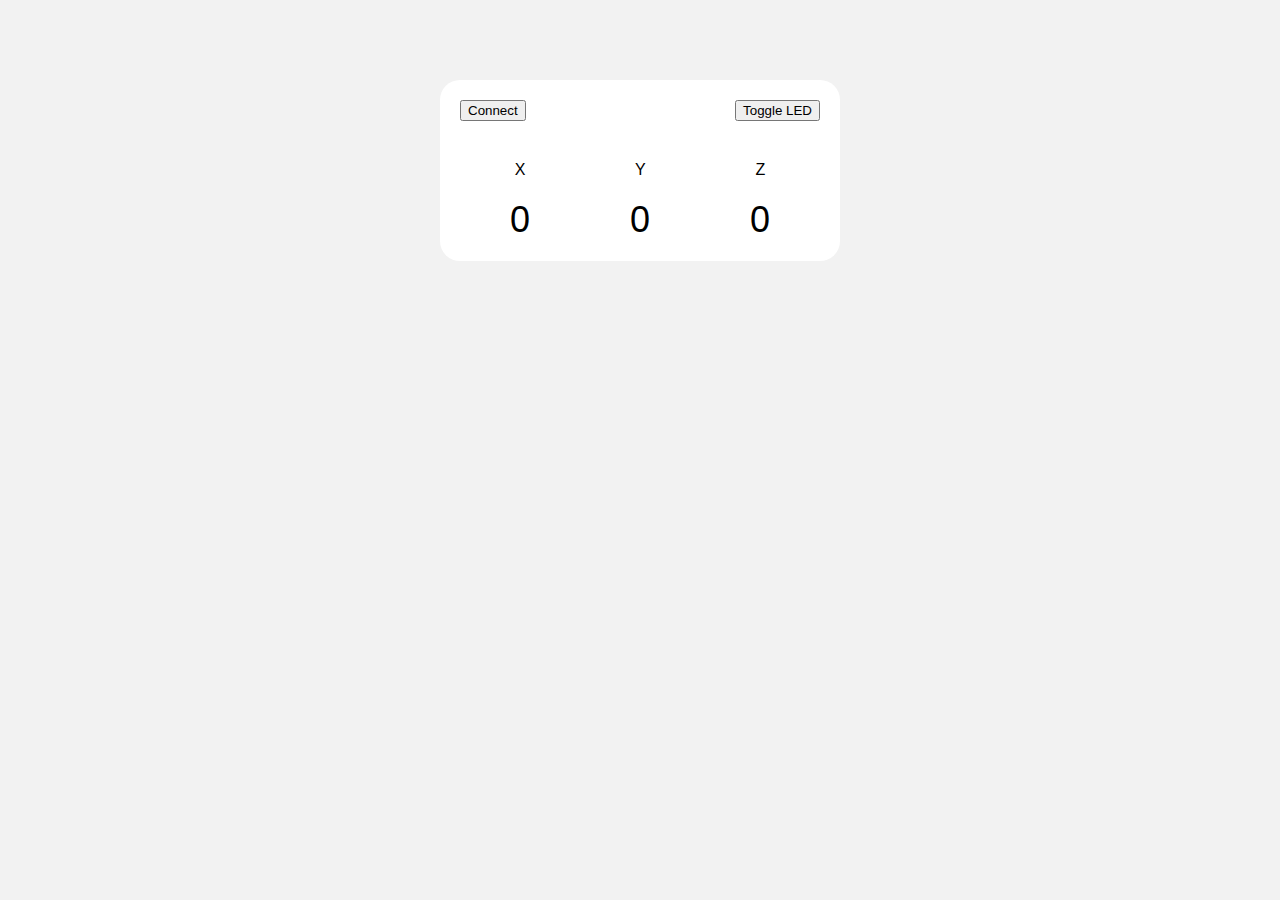
<file: index.html>
<!DOCTYPE html>
<html lang="en">
<head>
    <meta charset="UTF-8">
    <meta http-equiv="X-UA-Compatible" content="IE=edge">
    <meta name="viewport" content="width=device-width, initial-scale=1.0">
    <title>Web Bluetooth</title>
    <script src="script.js" defer="True"></script>
    <link rel="stylesheet" href="style.css">
</head>
<body>
    <!-- Header placeholder -->
    <main>
        <div class="buttons">
            <button id="connect">Connect</button>
            <button id="led">Toggle LED</button>
        </div>

        <div class="labels">
            <span>X</span>
            <span>Y</span>
            <span>Z</span>
        </div>

        <div class="values">
            <span id="x">0</span>
            <span id="y">0</span>
            <span id="z">0</span>
        </div>
    </main>

    <!-- Footer placeholder -->
    <script>
        // Function to load external content into a given element
        function loadContent(selector, url) {
            fetch(url)
                .then(response => {
                    if (!response.ok) {
                        throw new Error(`Error loading ${url}: ${response.statusText}`);
                    }
                    return response.text();
                })
                .then(data => {
                    document.querySelector(selector).innerHTML = data;
                })
                .catch(error => console.error(error));
        }

        // Load header and footer content
        loadContent('#header', 'header.html');
        loadContent('#footer', 'footer.html');
    </script>
</body>
</html>
</file>
<file: style.css>
body{
    background: rgb(242,242,242);;
    font-family: sans-serif;
}

main{
    background: white;
    max-width: 360px;
    padding: 20px;
    margin: 80px auto;
    border-radius: 20px;
}

main > * {
    display: flex;
}

.buttons{
    justify-content: space-between; 
    margin-bottom: 40px;  
}

.labels{
    justify-content: space-around;
}

.values{
    margin-top: 20px;
    justify-content: space-around;
}

.values > span{
    width:100px;
    font-size: 36px;
    text-align: center;
}
</file>
